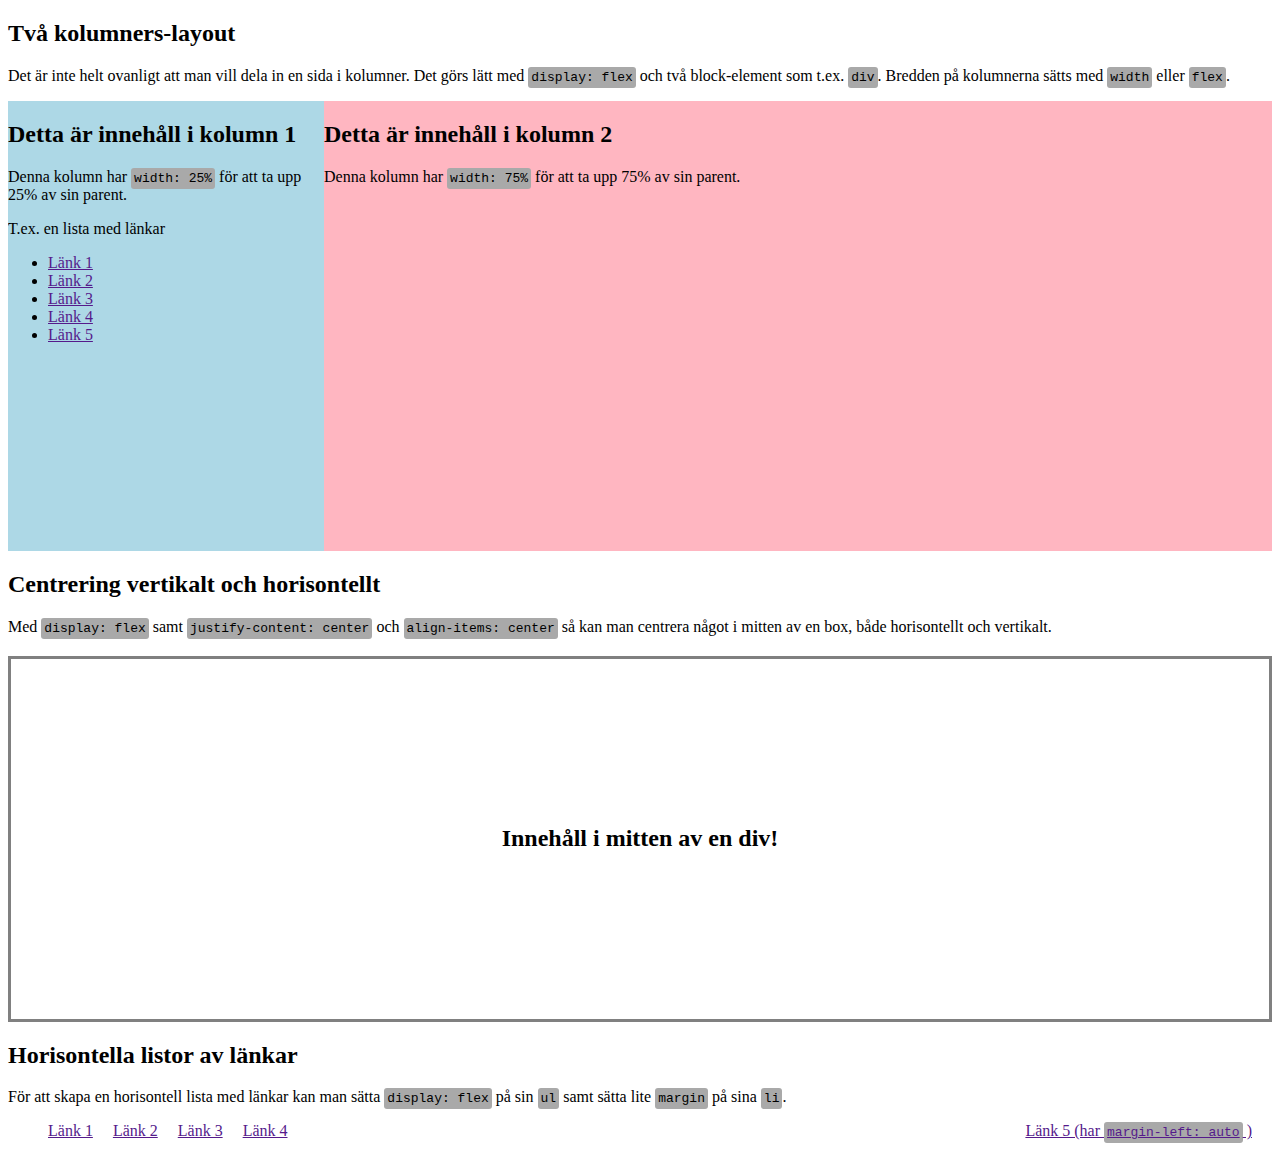
<file: v05/index.html>
<!DOCTYPE html>
<html lang="en">
  <head>
    <meta charset="UTF-8" />
    <meta http-equiv="X-UA-Compatible" content="IE=edge" />
    <meta name="viewport" content="width=device-width, initial-scale=1.0" />
    <title>Flexbox-demo</title>
    <link rel="stylesheet" href="flexboxdemo.css" />
  </head>
  <body>
    <div>
      <h2>Två kolumners-layout</h2>
      <p>
        Det är inte helt ovanligt att man vill dela in en sida i kolumner. Det
        görs lätt med <code>display: flex</code> och två block-element som t.ex.
        <code>div</code>. Bredden på kolumnerna sätts med
        <code>width</code> eller <code>flex</code>.
      </p>
      <div class="two-columns">
        <div class="col col-left">
          <h2>Detta är innehåll i kolumn 1</h2>
          <p>
            Denna kolumn har <code>width: 25%</code> för att ta upp 25% av sin
            parent.
          </p>
          <p>T.ex. en lista med länkar</p>
          <ul>
            <li><a href="">Länk 1</a></li>
            <li><a href="">Länk 2</a></li>
            <li><a href="">Länk 3</a></li>
            <li><a href="">Länk 4</a></li>
            <li><a href="">Länk 5</a></li>
          </ul>
        </div>
        <div class="col col-right">
          <h2>Detta är innehåll i kolumn 2</h2>
          <p>
            Denna kolumn har <code>width: 75%</code> för att ta upp 75% av sin
            parent.
          </p>
        </div>
      </div>
    </div>
    <h2>Centrering vertikalt och horisontellt</h2>
    <p>
      Med <code>display: flex</code> samt
      <code>justify-content: center</code> och
      <code>align-items: center</code> så kan man centrera något i mitten av en
      box, både horisontellt och vertikalt.
    </p>
    <div class="grey-bordered centerer vertical-center">
      <h2>Innehåll i mitten av en div!</h2>
    </div>
    <h2>Horisontella listor av länkar</h2>
    <p>
      För att skapa en horisontell lista med länkar kan man sätta
      <code>display: flex</code> på sin <code>ul</code> samt sätta lite
      <code>margin</code> på sina <code>li</code>.
    </p>
    <ul class="horizontal-menu">
      <li><a href="">Länk 1</a></li>
      <li><a href="">Länk 2</a></li>
      <li><a href="">Länk 3</a></li>
      <li><a href="">Länk 4</a></li>
      <li class="push-right">
        <a href="">Länk 5 (har <code>margin-left: auto</code> )</a>
      </li>
    </ul>
  </body>
</html>
</file>
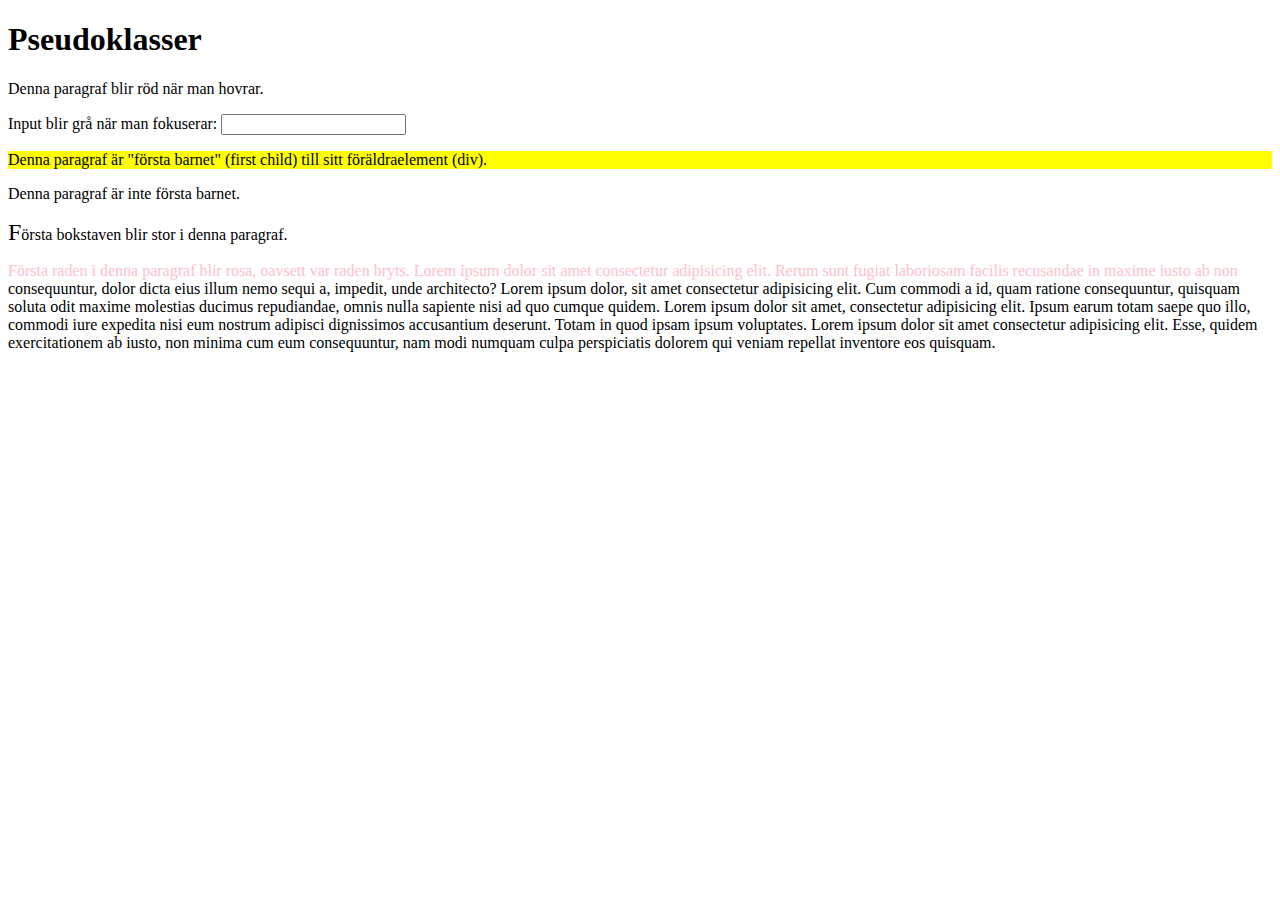
<file: v08/2024-02-21/index.html>
<!DOCTYPE html>
<html lang="en">
  <head>
    <meta charset="UTF-8" />
    <meta name="viewport" content="width=device-width, initial-scale=1.0" />
    <title>Document</title>
    <link rel="stylesheet" href="style.css" />
  </head>
  <body>
    <h1>Pseudoklasser</h1>
    <p class="min-klass">Denna paragraf blir röd när man hovrar.</p>
    <label for="min-input">Input blir grå när man fokuserar:</label>
    <input id="min-input" type="text" />

    <div>
      <p>
        Denna paragraf är "första barnet" (first child) till sitt
        föräldraelement (div).
      </p>
      <p>Denna paragraf är inte första barnet.</p>
    </div>
    <p class="anfang">Första bokstaven blir stor i denna paragraf.</p>
    <p class="rosa">
      Första raden i denna paragraf blir rosa, oavsett var raden bryts. Lorem
      ipsum dolor sit amet consectetur adipisicing elit. Rerum sunt fugiat
      laboriosam facilis recusandae in maxime iusto ab non consequuntur, dolor
      dicta eius illum nemo sequi a, impedit, unde architecto? Lorem ipsum
      dolor, sit amet consectetur adipisicing elit. Cum commodi a id, quam
      ratione consequuntur, quisquam soluta odit maxime molestias ducimus
      repudiandae, omnis nulla sapiente nisi ad quo cumque quidem. Lorem ipsum
      dolor sit amet, consectetur adipisicing elit. Ipsum earum totam saepe quo
      illo, commodi iure expedita nisi eum nostrum adipisci dignissimos
      accusantium deserunt. Totam in quod ipsam ipsum voluptates. Lorem ipsum
      dolor sit amet consectetur adipisicing elit. Esse, quidem exercitationem
      ab iusto, non minima cum eum consequuntur, nam modi numquam culpa
      perspiciatis dolorem qui veniam repellat inventore eos quisquam.
    </p>
  </body>
</html>
</file>
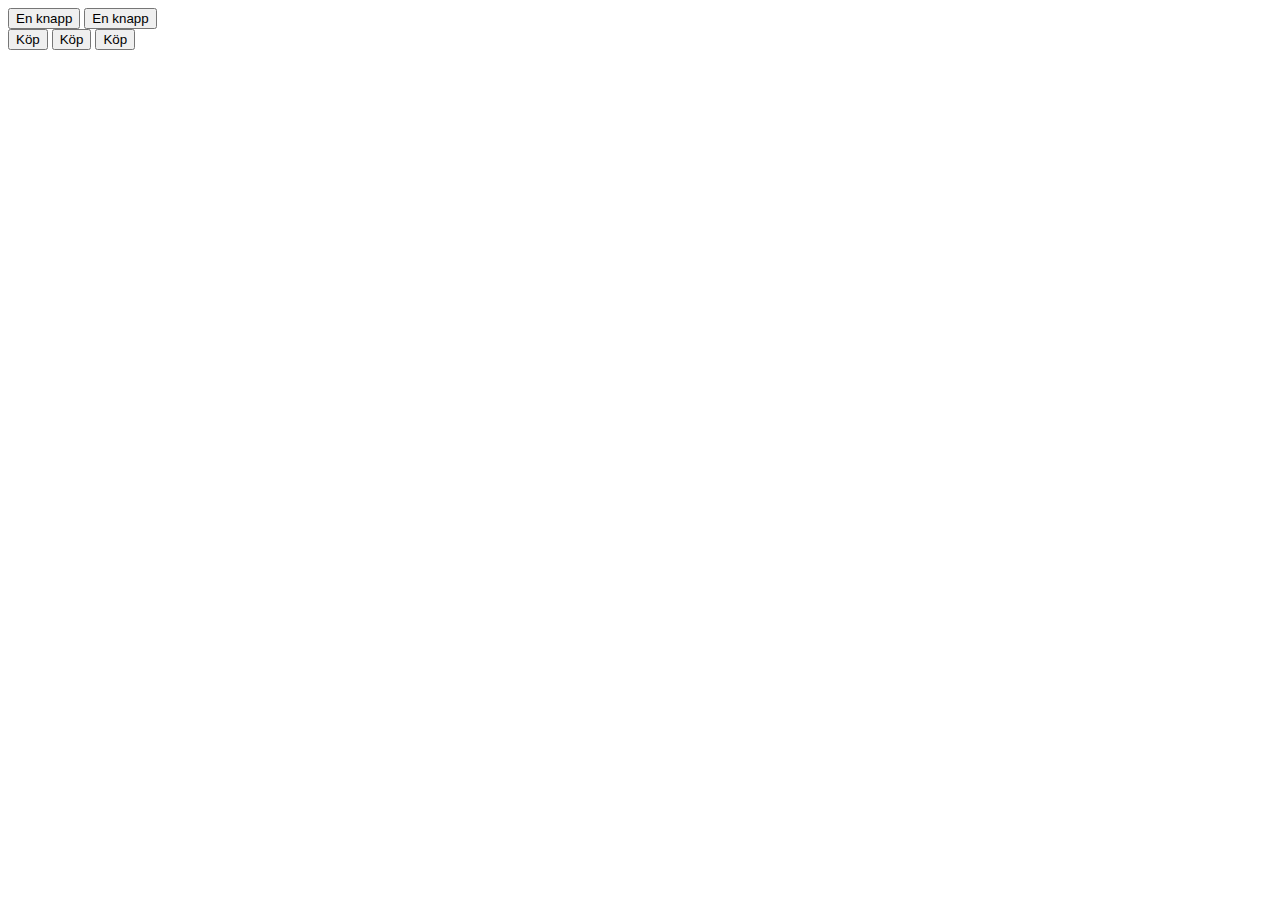
<file: v13/2024-03-25/index.html>
<!DOCTYPE html>
<html lang="en">
  <head>
    <meta charset="UTF-8" />
    <meta name="viewport" content="width=device-width, initial-scale=1.0" />
    <title>DOM-händelser</title>
  </head>
  <body>
    <button onclick="console.log('Klick på en knapp')">En knapp</button>
    <button id="myButton">En knapp</button>
    <br />
    <button class="buy">Köp</button>
    <button class="buy">Köp</button>
    <button class="buy">Köp</button>
    <div id="position"></div>
  </body>
  <script src="script.js"></script>
</html>
</file>
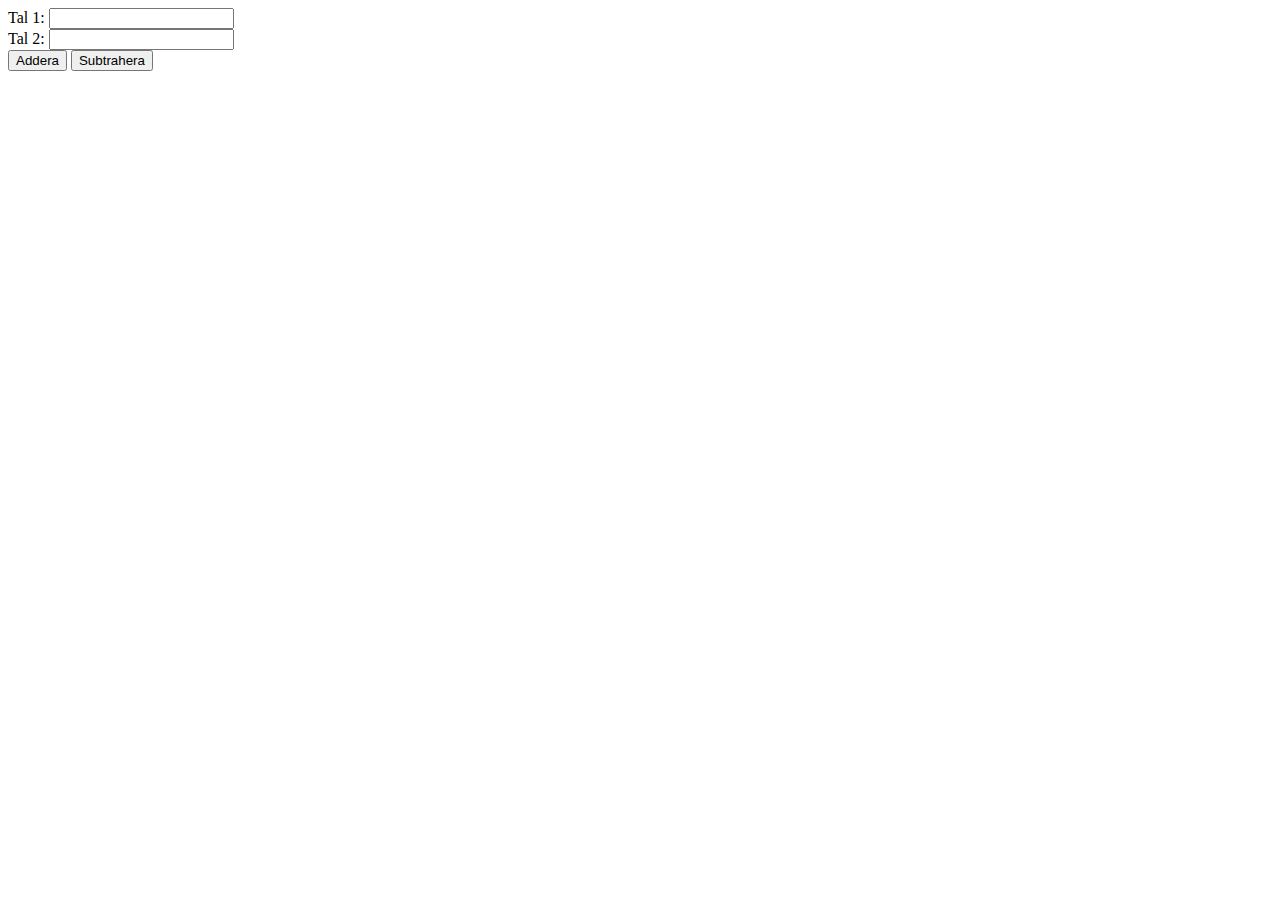
<file: v15/2024-04-08/index.html>
<!DOCTYPE html>
<html lang="en">
  <head>
    <meta charset="UTF-8" />
    <meta name="viewport" content="width=device-width, initial-scale=1.0" />
    <title>DOM-händelser</title>
  </head>
  <body>
    <label for="nbr1">Tal 1:</label>
    <input type="text" id="nbr1" />
    <br />
    <label for="nbr2">Tal 2:</label>
    <input type="text" id="nbr2" />
    <br />
    <button id="additionButton">Addera</button>
    <button id="subtractionButton">Subtrahera</button>
  </body>
  <script src="script.js"></script>
</html>
</file>
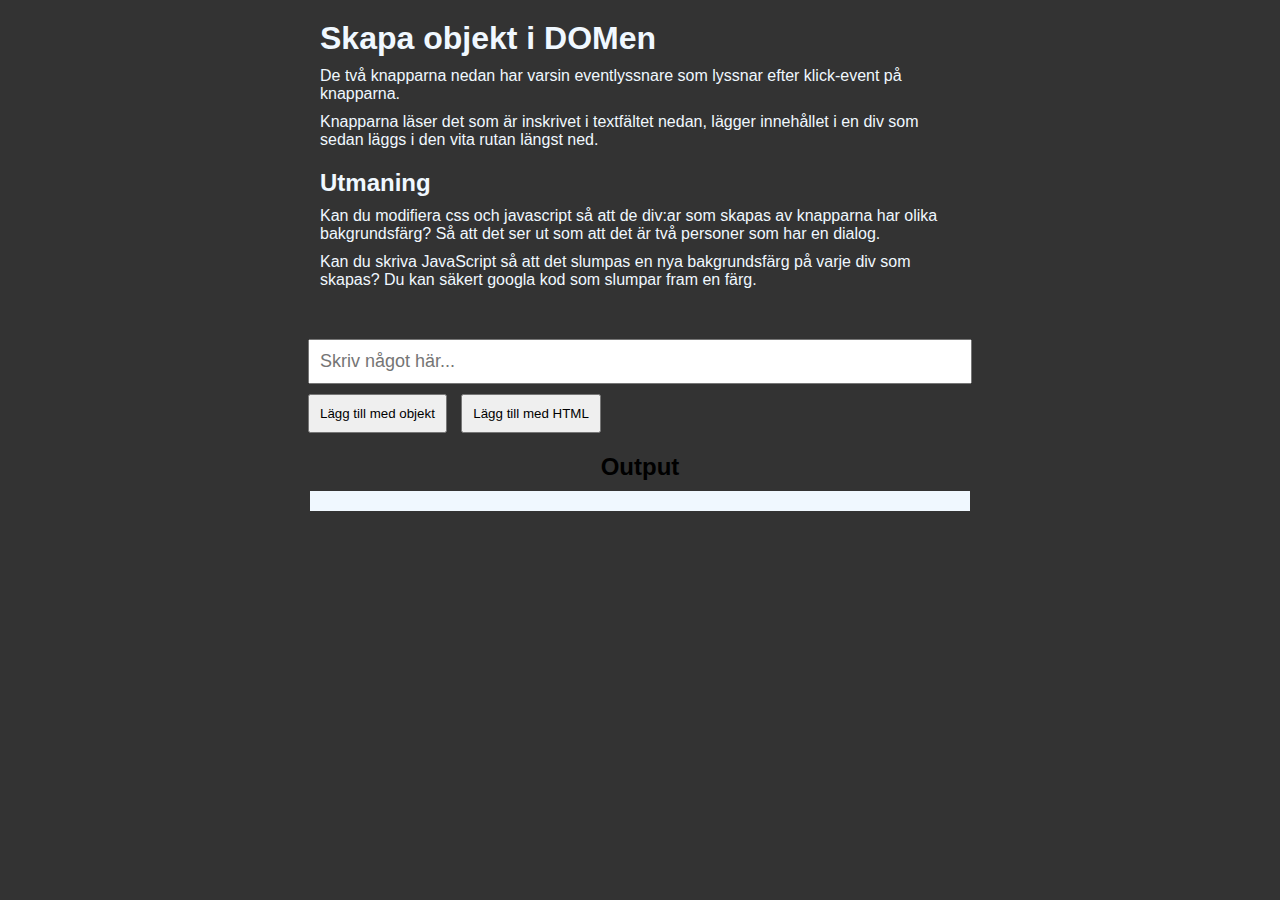
<file: v15/2024-04-10/index.html>
<!DOCTYPE html>
<html lang="en">
  <head>
    <meta charset="UTF-8" />
    <meta http-equiv="X-UA-Compatible" content="IE=edge" />
    <meta name="viewport" content="width=device-width, initial-scale=1.0" />

    <link rel="stylesheet" href="style.css" />

    <title>DOM</title>
  </head>
  <body>
    <section>
      <h1>Skapa objekt i DOMen</h1>
      <p>
        De två knapparna nedan har varsin eventlyssnare som lyssnar efter
        klick-event på knapparna.
      </p>
      <p>
        Knapparna läser det som är inskrivet i textfältet nedan, lägger
        innehållet i en div som sedan läggs i den vita rutan längst ned.
      </p>
      <h2>Utmaning</h2>
      <p>
        Kan du modifiera css och javascript så att de div:ar som skapas av
        knapparna har olika bakgrundsfärg? Så att det ser ut som att det är två
        personer som har en dialog.
      </p>
      <p>
        Kan du skriva JavaScript så att det slumpas en nya bakgrundsfärg på
        varje div som skapas? Du kan säkert googla kod som slumpar fram en färg.
      </p>
    </section>
    <form>
      <input
        type="text"
        name=""
        placeholder="Skriv något här..."
        id="txtMessage" />
      <br />
      <button type="button" id="btnObject">Lägg till med objekt</button>
      <button type="button" id="btnHTML">Lägg till med HTML</button>
    </form>
    <h2>Output</h2>
    <div id="outputContainer"></div>
    <!-- 
      Längst ned i sidan länkar vi in vårat javascript så att
      webbläsaren hämtar koden tillsammans med sidan och kör den.
    -->
    <script src="app.js"></script>
  </body>
</html>
</file>
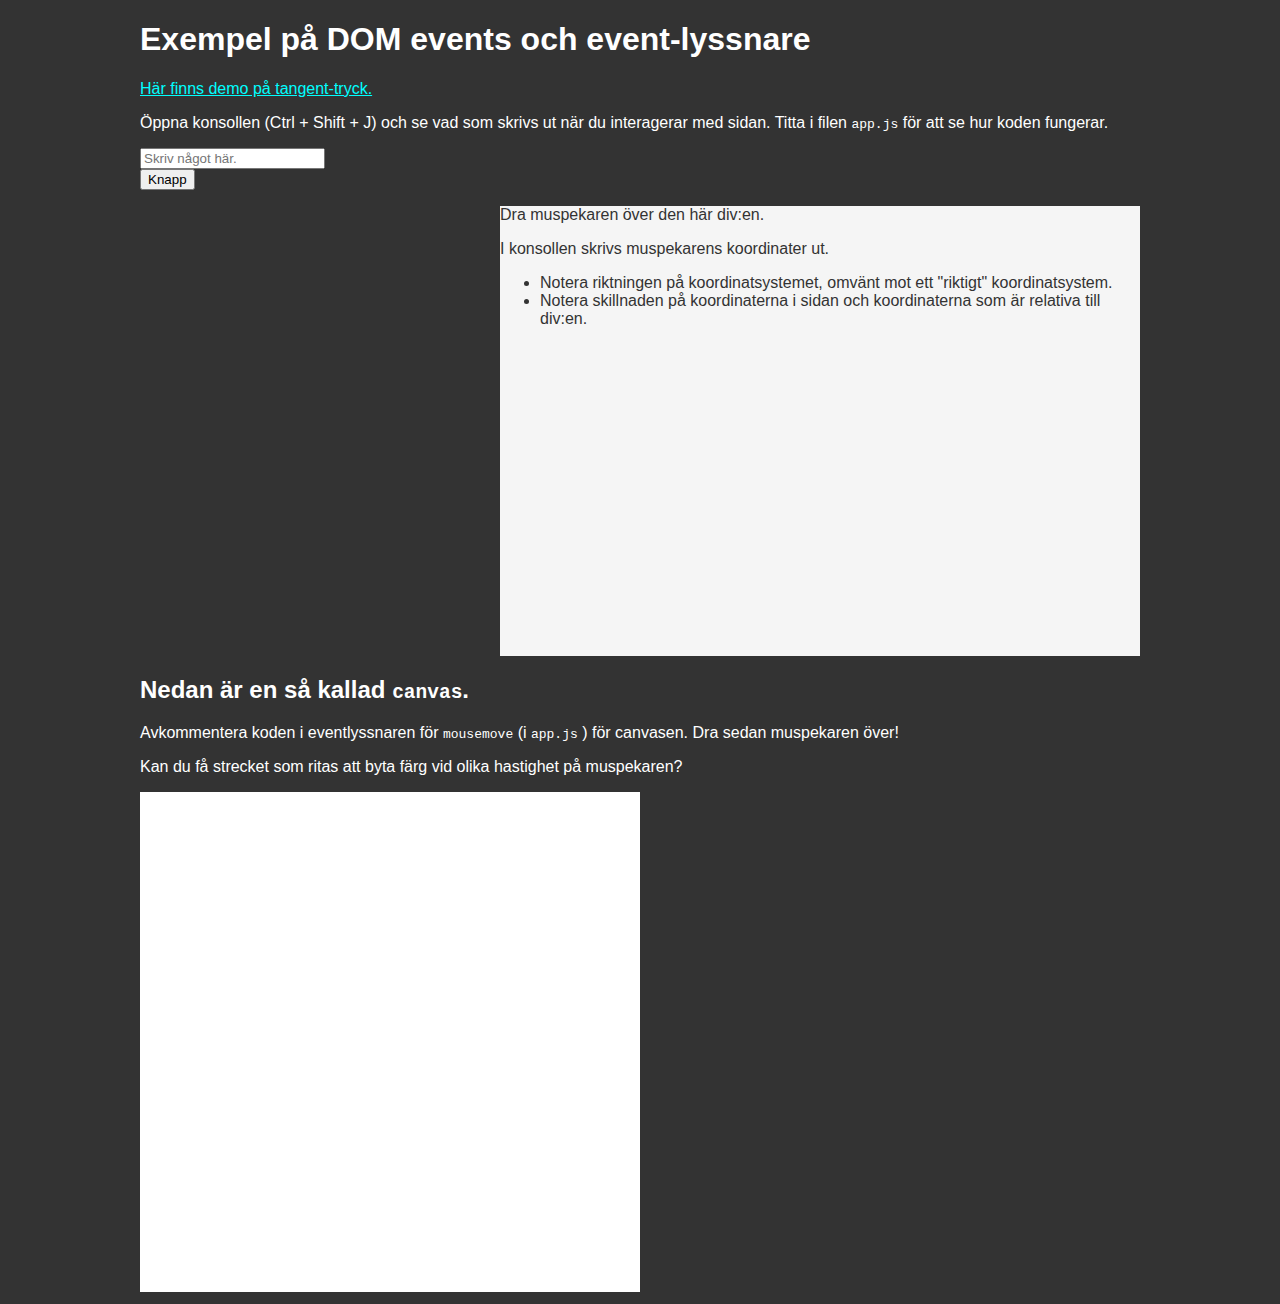
<file: v15/2024-04-11/index.html>
<!DOCTYPE html>
<html lang="en">
  <head>
    <meta charset="UTF-8" />
    <meta http-equiv="X-UA-Compatible" content="IE=edge" />
    <meta name="viewport" content="width=device-width, initial-scale=1.0" />

    <link rel="stylesheet" href="style.css" />

    <title>JavaScript events</title>
  </head>
  <body>
    <h1>Exempel på DOM events och event-lyssnare</h1>
    <p>
      <a href="keypress-demo.html">Här finns demo på tangent-tryck.</a>
    </p>
    <p>
      Öppna konsollen (Ctrl + Shift + J) och se vad som skrivs ut när du
      interagerar med sidan. Titta i filen <code>app.js</code> för att se hur
      koden fungerar.
    </p>
    <form>
      <input id="txtInput" type="text" placeholder="Skriv något här." />
    </form>
    <button id="btn">Knapp</button>
    <div id="mouseOverDemo">
      <p>Dra muspekaren över den här div:en.</p>
      <p>I konsollen skrivs muspekarens koordinater ut.</p>
      <ul>
        <li>
          Notera riktningen på koordinatsystemet, omvänt mot ett "riktigt"
          koordinatsystem.
        </li>
        <li>
          Notera skillnaden på koordinaterna i sidan och koordinaterna som är
          relativa till div:en.
        </li>
      </ul>
    </div>
    <h2>Nedan är en så kallad <code>canvas</code>.</h2>
    <p>
      Avkommentera koden i eventlyssnaren för <code>mousemove</code> (i
      <code>app.js</code> ) för canvasen. Dra sedan muspekaren över!
    </p>
    <p>
      Kan du få strecket som ritas att byta färg vid olika hastighet på
      muspekaren?
    </p>

    <canvas id="myCanvas" width="500" height="500"></canvas>
    <script src="app.js"></script>
  </body>
</html>
</file>
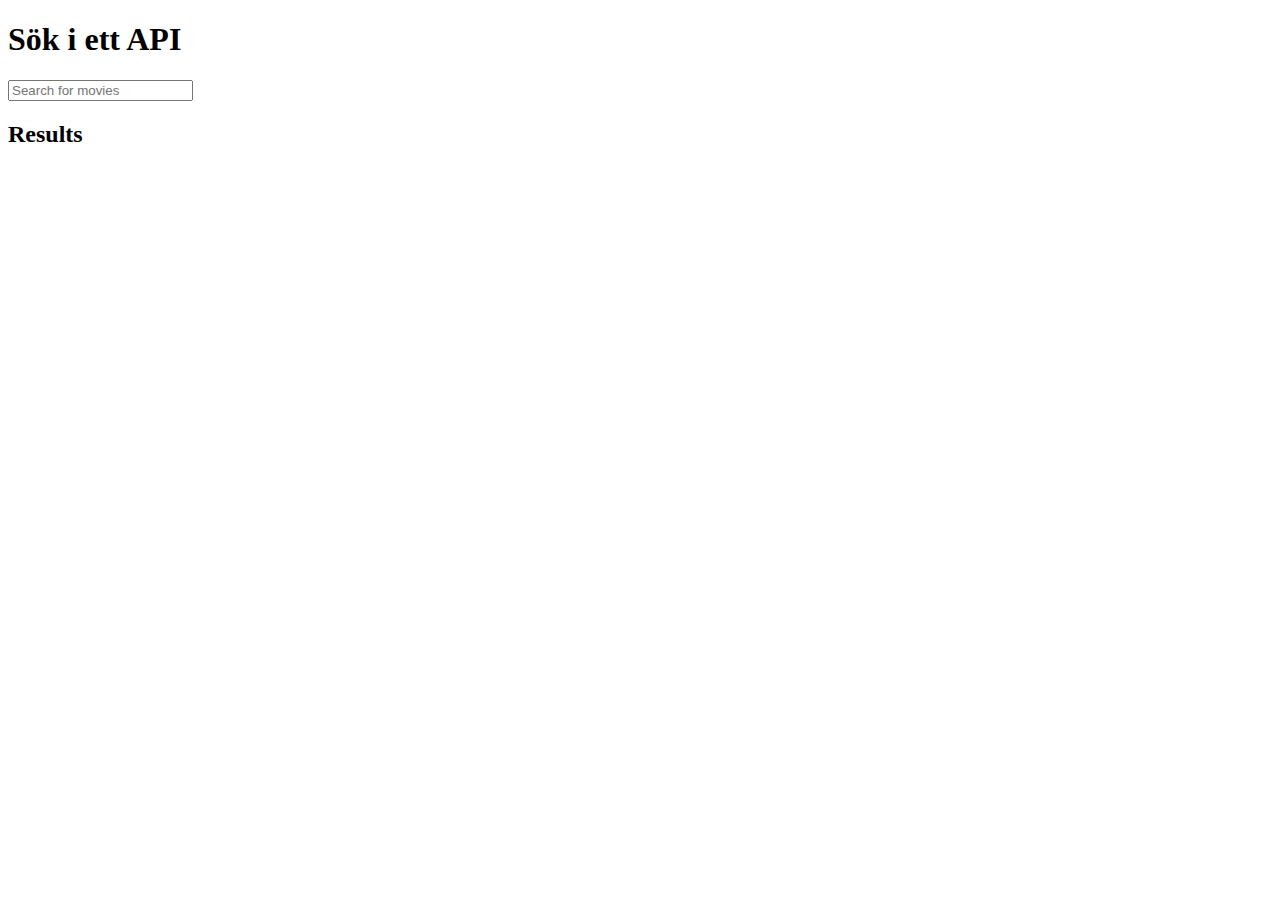
<file: v15/2024-04-12/index.html>
<!DOCTYPE html>
<html>
  <head>
    <meta charset="utf-8" />
    <title>API-tutorial</title>
    <meta name="viewport" content="width=device-width, initial-scale=1.0" />
    <!-- CSS -->
    <link rel="stylesheet" href="styles.css" />
  </head>

  <body>
    <h1>Sök i ett API</h1>

    <!-- Input row -->
    <form>
      <input type="text" id="txtSearch" placeholder="Search for movies" />
    </form>

    <!--Results-->
    <h2>Results</h2>
    <div id="searchresults"></div>
    <script src="apidemo.js"></script>
  </body>
</html>
</file>
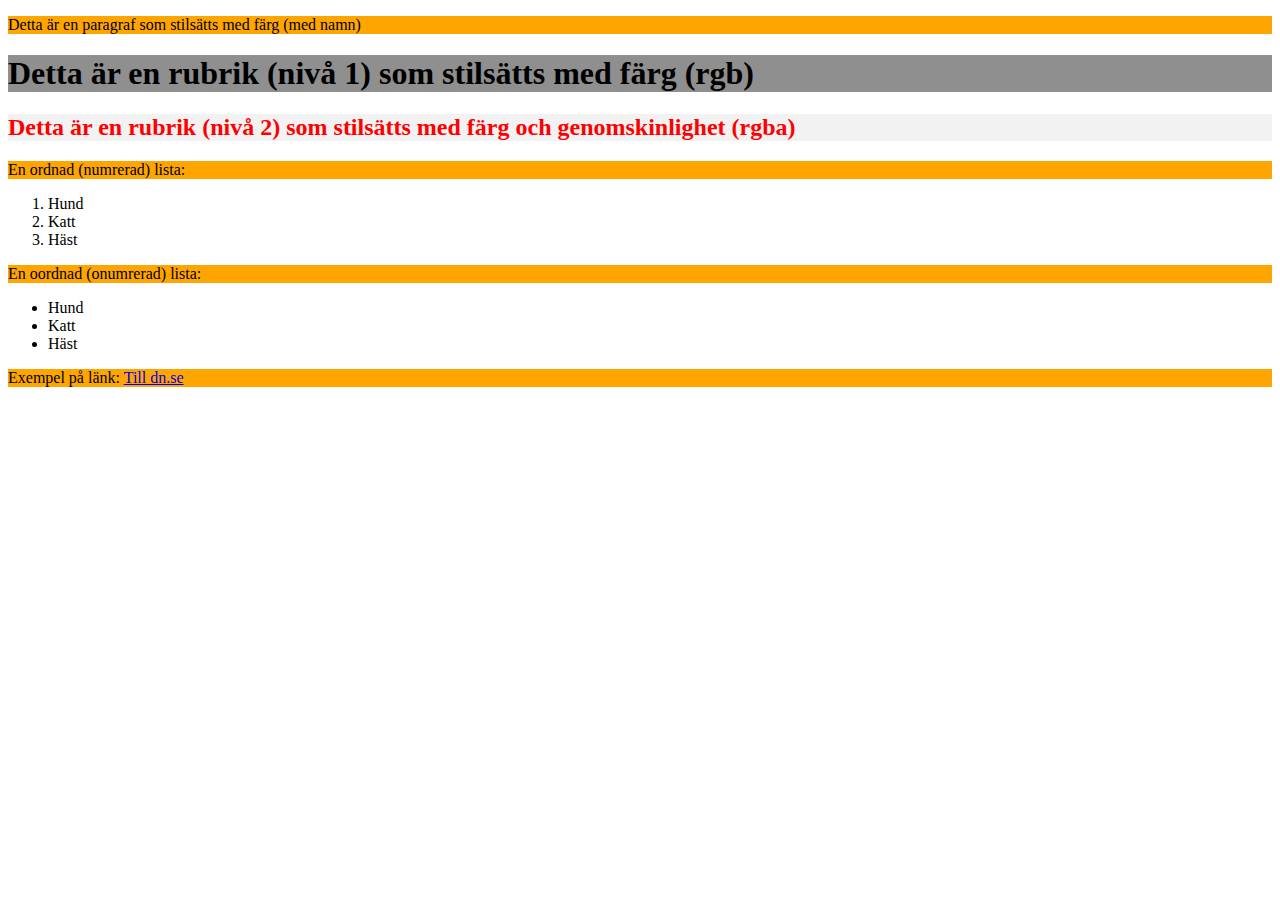
<file: v03/2024-01-18.html>
<!DOCTYPE html>
<html lang="en">
  <head>
    <meta charset="UTF-8" />
    <meta name="viewport" content="width=device-width, initial-scale=1.0" />
    <title>Färger, listor osv.</title>
    <link rel="stylesheet" href="style.css" />
  </head>
  <body>
    <p>Detta är en paragraf som stilsätts med färg (med namn)</p>
    <h1>Detta är en rubrik (nivå 1) som stilsätts med färg (rgb)</h1>
    <h2>
      Detta är en rubrik (nivå 2) som stilsätts med färg och genomskinlighet
      (rgba)
    </h2>
    <p>En ordnad (numrerad) lista:</p>
    <ol>
      <li>Hund</li>
      <li>Katt</li>
      <li>Häst</li>
    </ol>
    <p>En oordnad (onumrerad) lista:</p>
    <ul>
      <li>Hund</li>
      <li>Katt</li>
      <li>Häst</li>
    </ul>
    <p>Exempel på länk: <a href="https://dn.se">Till dn.se</a></p>
  </body>
</html>
</file>
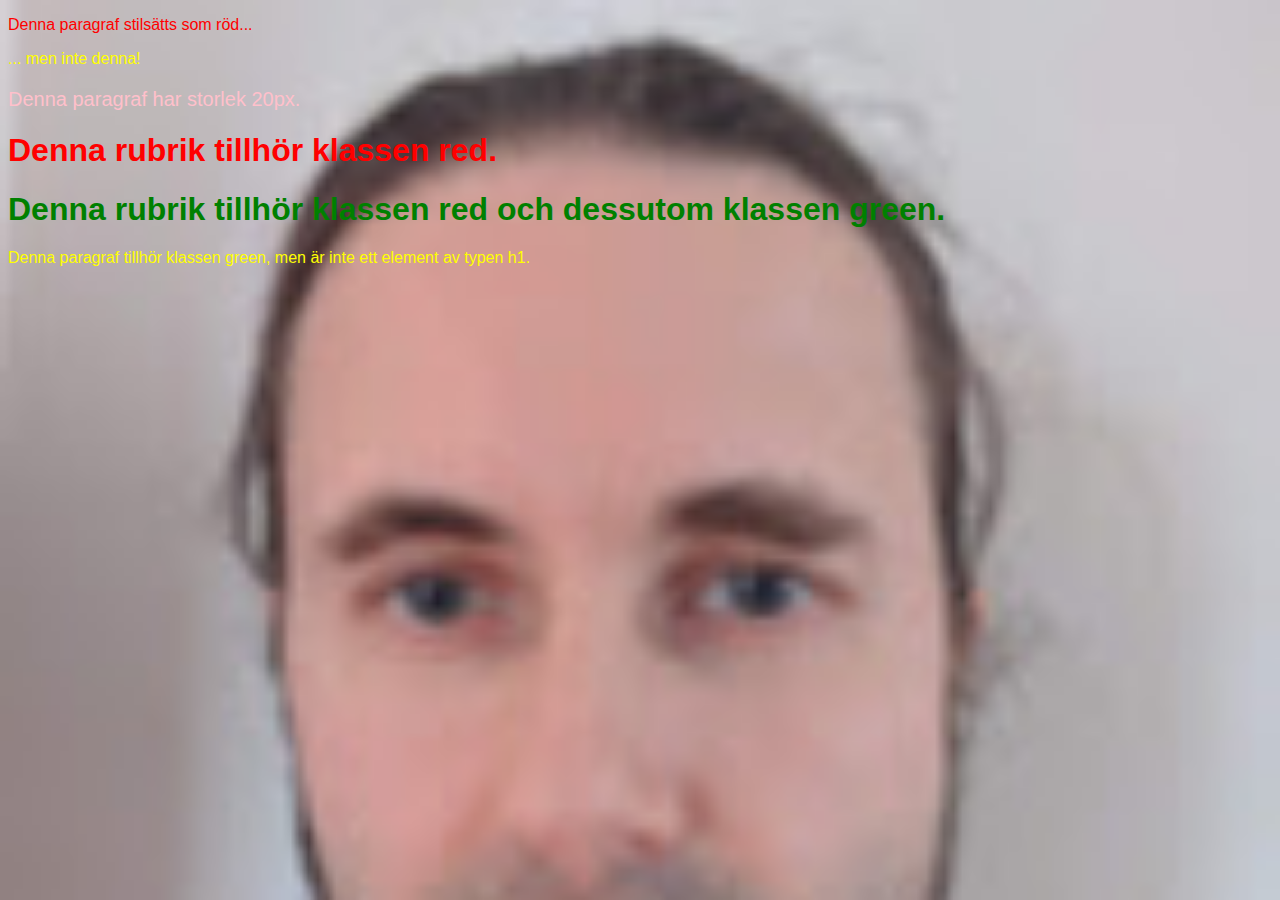
<file: v03/2024-01-19_klasser_fonter_osv.html>
<!DOCTYPE html>
<html lang="en">
  <head>
    <meta charset="UTF-8" />
    <meta name="viewport" content="width=device-width, initial-scale=1.0" />
    <title>Document</title>
    <style>
      p {
        color: yellow;
      }
      .red {
        color: red;
      }
      #minSpeciellaParagraf {
        font-size: 20px;
        color: pink;
      }
      h1.green {
        color: green;
      }
      /* Extern font och bakgrundsbild */
      @import url("https://fonts.googleapis.com/css2?family=Roboto&display=swap");
      body {
        font-family: "Roboto", sans-serif;
        background-image: url("bild.jpg");
        background-size: cover;
        background-repeat: no-repeat;
      }
    </style>
  </head>
  <body>
    <!--
        En kommentar i HTML
    -->
    <p class="red">Denna paragraf stilsätts som röd...</p>
    <p>... men inte denna!</p>
    <p class="red" id="minSpeciellaParagraf">
      Denna paragraf har storlek 20px.
    </p>
    <h1 class="red">Denna rubrik tillhör klassen red.</h1>
    <h1 class="red green">
      Denna rubrik tillhör klassen red och dessutom klassen green.
    </h1>
    <p class="green">
      Denna paragraf tillhör klassen green, men är inte ett element av typen h1.
    </p>
  </body>
</html>
</file>
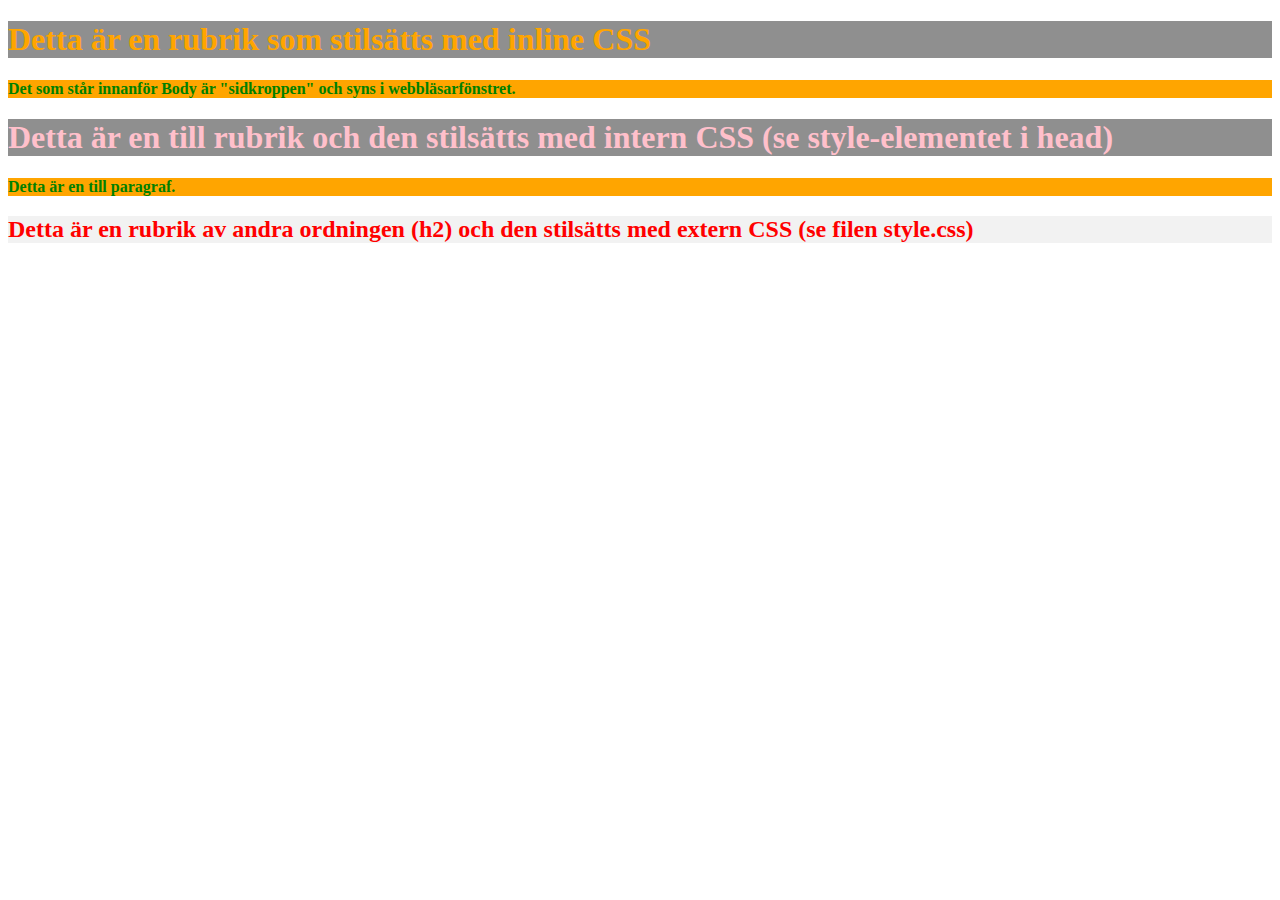
<file: v03/demo.html>
<!DOCTYPE html>
<html lang="en">
  <head>
    <meta charset="UTF-8" />
    <meta name="viewport" content="width=device-width, initial-scale=1.0" />
    <title>Detta är ett exempel på en HTML-sida</title>
    <style>
      p {
        color: green;
        font-weight: bold;
      }
      h1 {
        color: pink;
      }
    </style>
    <link rel="stylesheet" href="style.css" />
  </head>
  <body>
    <h1 style="color: orange; font-weight: bold">
      Detta är en rubrik som stilsätts med inline CSS
    </h1>
    <p>
      Det som står innanför Body är "sidkroppen" och syns i webbläsarfönstret.
    </p>
    <h1>
      Detta är en till rubrik och den stilsätts med intern CSS (se
      style-elementet i head)
    </h1>
    <p>Detta är en till paragraf.</p>
    <h2>
      Detta är en rubrik av andra ordningen (h2) och den stilsätts med extern
      CSS (se filen style.css)
    </h2>
  </body>
</html>
</file>
<file: v05/flexboxdemo.css>
code {
  background-color: darkgray;
  padding: 3px;
  border-radius: 3px;
}

.two-columns {
  width: 100%;
  display: flex;
}

.col-left {
  background-color: lightblue;
  height: 50vh;
  width: 25%;
  overflow: auto;
}

.col-right {
  background-color: lightpink;
  height: 50vh;
  width: 75%;
}

/*
  Centrering vertikalt
  --------------------
  Med display: flex samt justify-content: center och align-items: center så
  kan man centrera något i mitten av en box, både horisontellt och vertikalt.
*/
.grey-bordered {
  border: 3px solid grey;
  height: 40vh;
}
.centerer {
  margin-top: 20px;
  display: flex;
  justify-content: center;
}
.vertical-center {
  align-items: center;
}

/*
  Horisontell meny
  --------------------
*/
.horizontal-menu {
  display: flex;
  list-style: none;
}
.horizontal-menu li {
  margin-right: 20px;
}
.push-right {
  margin-left: auto;
}
</file>
<file: v08/2024-02-21/style.css>
.min-klass:hover {
  color: red;
}
input:focus {
  background-color: grey;
}
p:first-child {
  background-color: yellow;
}
.anfang::first-letter {
  font-size: x-large;
}
.rosa::first-line {
  color: pink;
}
</file>
<file: v15/2024-04-10/style.css>
* {
  margin: 0;
  padding: 0;
}

body {
  display: flex;
  flex-direction: column;
  align-items: center;
  height: 100vh;
  background-color: #333;
  font-family: Arial, Helvetica, sans-serif;
}

section {
  width: 50vw;
  margin-bottom: 50px;
  color: aliceblue;
}

h1,
h2 {
  margin-top: 20px;
}

p {
  margin-top: 10px;
}

input {
  padding: 10px;
  width: 50vw;
  font-size: large;
}

button {
  padding: 10px;
  margin: 10px 10px 0 0;
}

#outputContainer {
  background-color: aliceblue;
  width: 50vw;
  padding: 10px;
  margin-top: 10px;
}

#outputContainer div {
  margin-top: 10px;
  padding: 10px;
  border-radius: 5px;
  background-color: aqua;
}
</file>
<file: v15/2024-04-11/style.css>
body {
  color: white;
  background-color: #333;
  margin-left: auto;
  margin-right: auto;
  max-width: 1000px;

  font-family: Arial, Helvetica, sans-serif;
}
a {
  color: aqua;
}

#mouseOverDemo {
  width: 50vw;
  height: 50vh;
  background-color: whitesmoke;
  color: #333;
  margin-left: auto;
}

#myCanvas {
  background-color: white;
}

.centerer {
  height: 50vh;
  display: flex;
  align-items: center;
  justify-content: center;
}

#result {
  font-size: 40px;
}

#car {
  font-size: 40px;
  color: red;
  position: absolute; /* Absolut positionering för att kunna flytta den med JavaScript*/
  left: 10px;
  top: 200px;
  transition: all 0.5s; /* Gör förflyttningar lite mjukare. */
}
</file>
<file: v15/2024-04-12/styles.css>

</file>
<file: v03/style.css>
h2 {
  color: red;
  background-color: rgba(128, 128, 128, 0.1);
}

p {
  background-color: orange;
}

h1 {
  background-color: #8f8f8f;
}

.image {
  display: none;
  width: 1000px;
}
</file>
